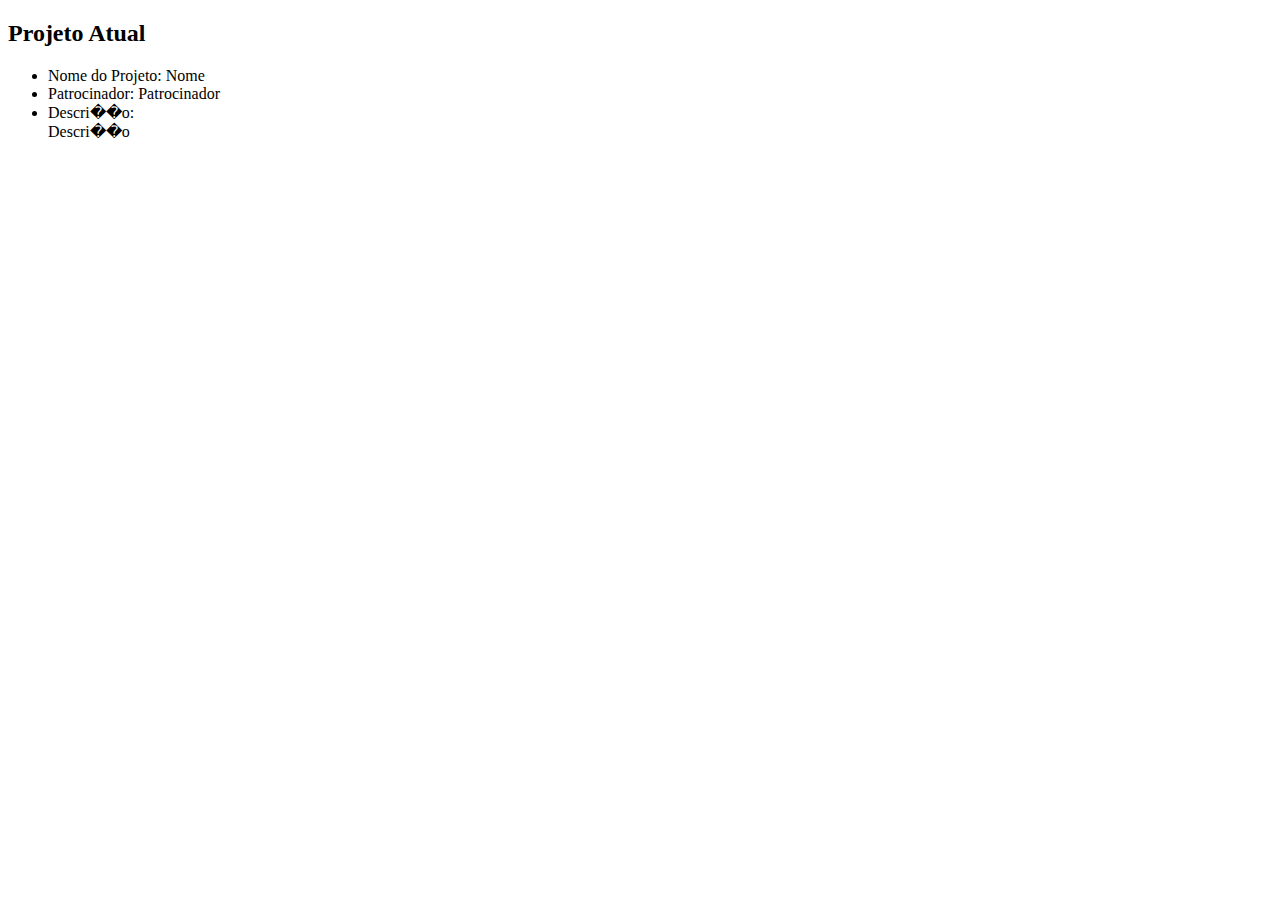
<file: src/main/resources/templates/index.html>
<!DOCTYPE html>
<html xmlns:th="http://www.thymeleaf.org">
<head>

<title>Sistema de Projetos</title>

   <th:block th:include="fragments/cabecalho :: head"></th:block>

</head>
<body>


  <th:block th:include="fragments/menu :: menu"></th:block>
  
  	<div class="container">
		
	    <h2>Projeto Atual</h2>
	    <ul class="list-group">
	        <li class="list-group-item"><label>Nome do Projeto:</label>
	        	<span th:text="${projeto1.nome}"> Nome</span></li>
	        <li class="list-group-item"><label>Patrocinador:</label>
	        	<span th:text="${projeto1.patrocinador}">Patrocinador</span></li>
	        <li class="list-group-item"><label>Descri��o:</label><br/>
	        	<span th:text="${projeto1.descricao}">Descri��o</span></li>
	    </ul>
		
	</div>
  
		

</body>
</html>
</file>
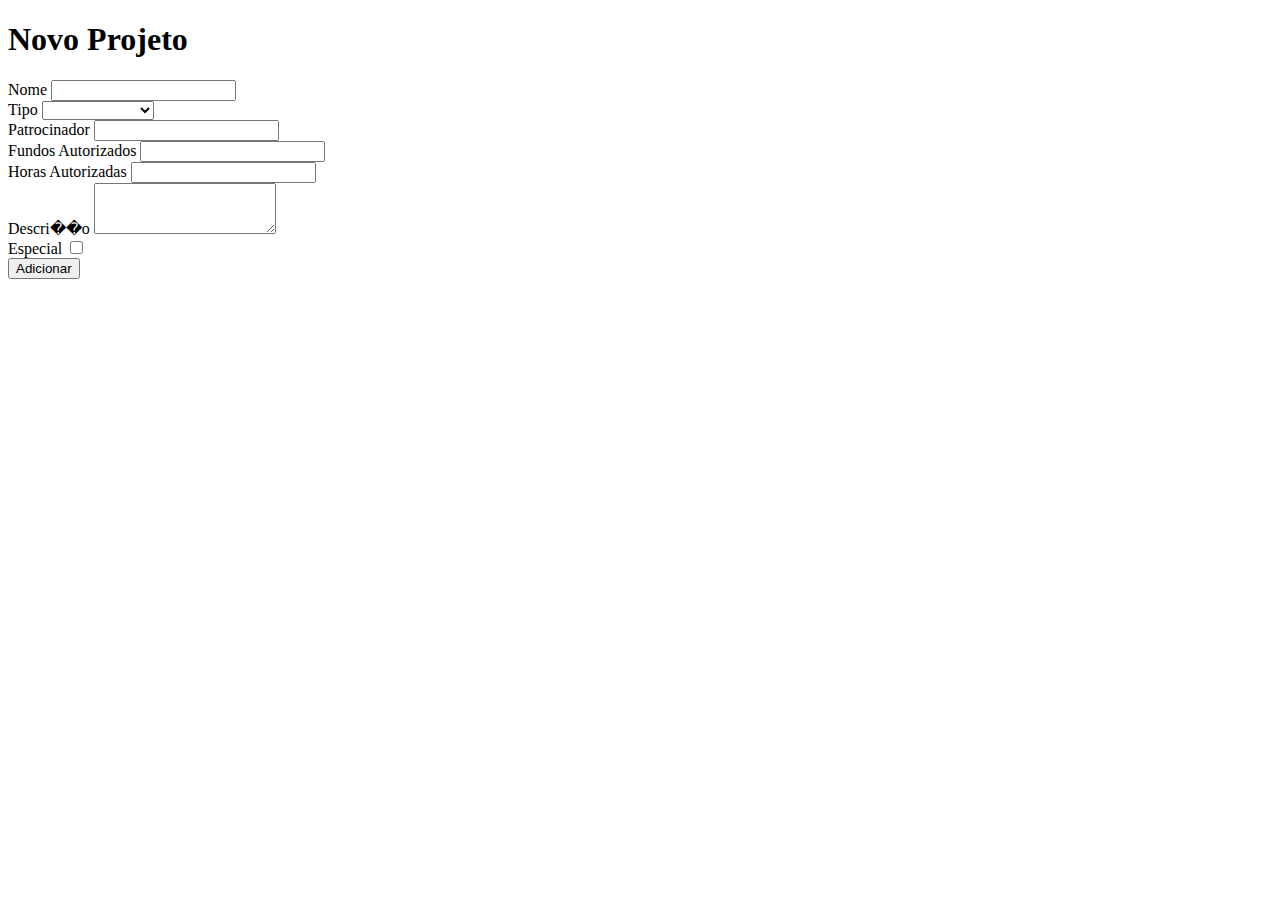
<file: src/main/resources/templates/adicionarProjeto.html>
<!DOCTYPE html>
<html xmlns:th="http://www.thymeleaf.org">
<head>
   <title>Sistema de Projetos</title>
   <th:block th:include="fragments/cabecalho :: head"></th:block>
</head>
<body>
    <th:block th:include="fragments/menu :: menu"></th:block>
<div class="container">
	<h1>Novo Projeto</h1>
	<div class="row">
		<form action="#" th:action="@{/projeto/adicionar}" method="post" class="col-md-8 col-md-offset-2">
			<div class="form-group">
				<label for="nomeProjeto">Nome</label> 
				<input type="text" id="nomeProjeto" class="form-control" name="nome" />
			</div>
			<div class="form-group">
				<label for="tipoProjeto">Tipo</label>
				<select name="tipo" class="selectpicker">
					<option></option>
					<option value="simples">Ano �nico</option>
					<option value="multi">M�ltipos Anos</option>
				</select>
			</div>
			<div class="form-group">
				<label for="patrocinador">Patrocinador</label> 
				<input id="patrocinador" type="text" class="form-control" name="patrocinador" />
			</div>
			<div class="form-group">
				<label for="fundos">Fundos Autorizados</label> 
				<input id="fundos" type="text" class="form-control" name="fundosAutorizados" />
			</div>
			<div class="form-group">
				<label for="horas">Horas Autorizadas</label> 
				<input id="horas" type="text" class="form-control" name="horasAutorizadas" />
			</div>
			<div class="form-group">
				<label for="nomeProjeto">Descri��o</label>
				<textarea class="form-control" rows="3"></textarea>
			</div>
			<div class="form-group">
				<label for="especial">Especial</label>
				<input id="especial" name="especial" type="checkbox"/>
			</div>
			<button type="submit" class="btn btn-default">Adicionar</button>
		</form>
	</div>
    </div>
</body>
</html>
</file>
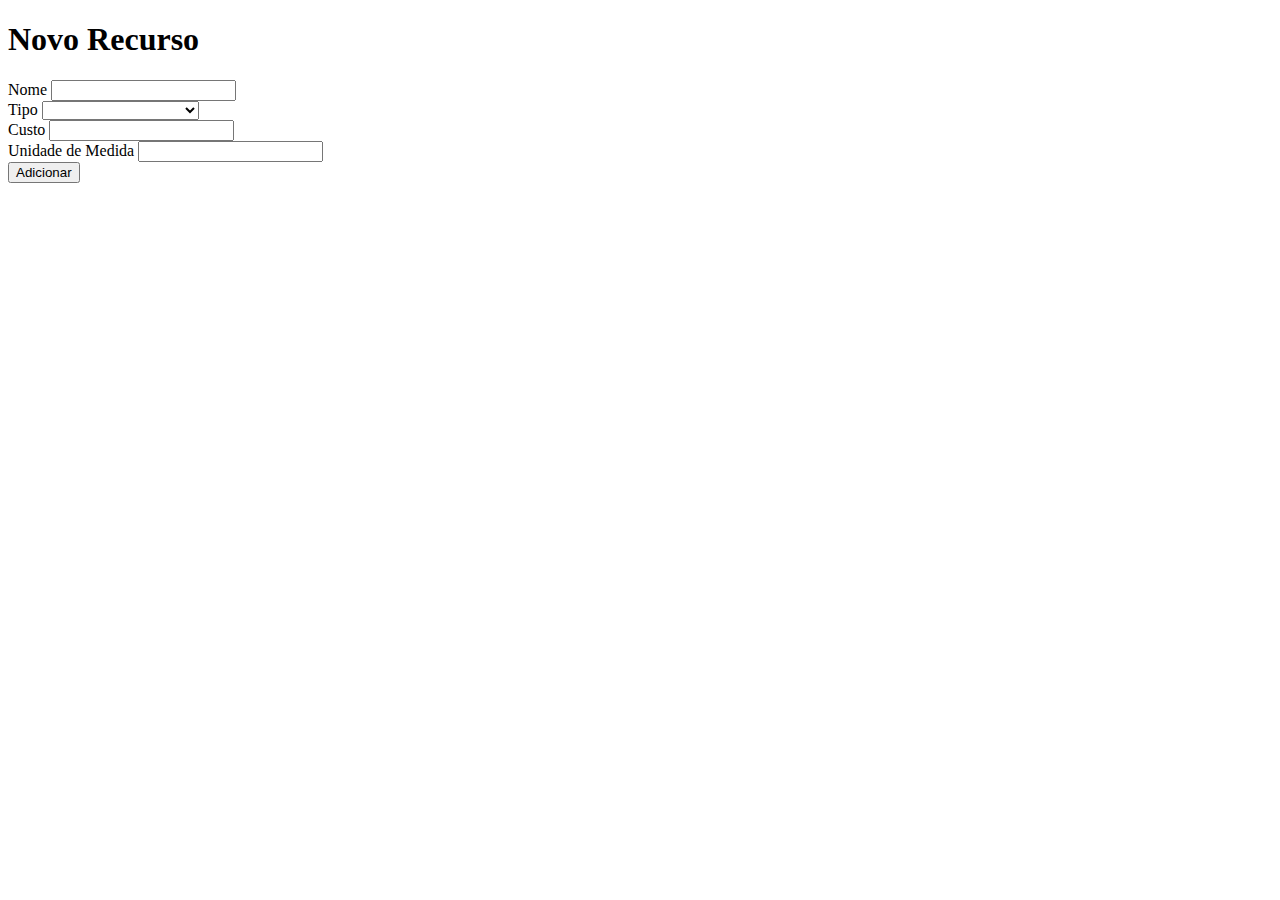
<file: src/main/resources/templates/adicionarRecurso.html>
<!DOCTYPE html>
<html xmlns:th="http://www.thymeleaf.org">
<head>
<title>Sistema de Projetos</title>
<th:block th:include="fragments/cabecalho :: head"></th:block>
</head>
<body>
	<th:block th:include="fragments/menu :: menu"></th:block>
	<div class="container">
		<div class="row">
			<h1>Novo Recurso</h1>
		</div>
		<form action="#" th:action="@{/recurso/adicionar}" method="POST"
			class="col-md-8 col-md-offset-2">
			<div class="row">
				<div class="form-group">
					<label for="nomeRecurso">Nome</label> 
					<input type="text"
						id="nomeRecurso" class="form-control" name="nome" />
				</div>
				<div class="form-group">
					<label for="tipoRecurso">Tipo</label> 
					<select id="tipoRecurso"
						name="tipo" class="selectpicker">
						<option></option>
						<option value="material">Material</option>
						<option value="outros">Outros</option>
						<option value="staff">Staff</option>
						<option value="tech">Equipamento T�cnico</option>
					</select>
				</div>
				<div class="form-group">
					<label for="custo">Custo</label> 
					<input id="custo" type="text"
						class="form-control" name="custo" />
				</div>
				<div class="form-group">
					<label for="unidade">Unidade de Medida</label> 
					<input
						id="unidade" type=" text" class="form-control"
						name="unidadeMedida" />
				</div>
				<button type="submit" class="btn btn-default">Adicionar</button>
			</div>
		</form>
	</div>

</body>
</html>
</file>
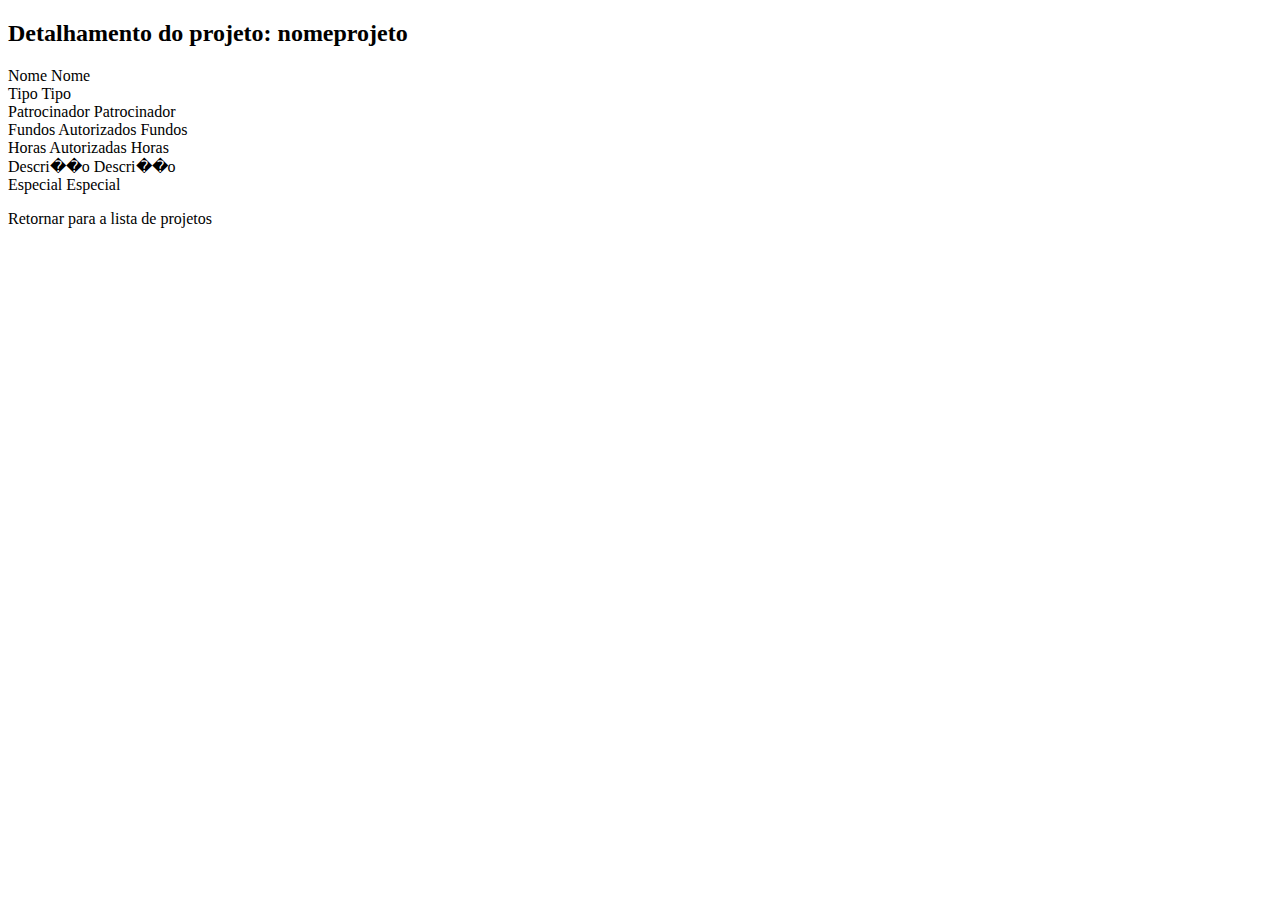
<file: src/main/resources/templates/projeto.html>
<!DOCTYPE html>
<html xmlns:th="http://www.thymeleaf.org">
<head>
   <title>Sistema de Projetos</title>
   <th:block th:include="fragments/cabecalho :: head"></th:block>
</head>
<body>
    <th:block th:include="fragments/menu :: menu"></th:block>
<div class="container">
    <h2>Detalhamento do projeto: <span th:text="${projeto.nome}">nomeprojeto</span></h2>
    <div class="row">
        <div class="form-group">
			<label for="nomeProjeto">Nome</label>
			<span th:text="${projeto.nome}">Nome</span>
		</div>
		<div class="form-group">
			<label for="tipoProjeto">Tipo</label>
			<span th:text="${projeto.tipo}">Tipo</span>
		</div>
		<div class="form-group">
			<label for="patrocinador">Patrocinador</label>
			<span th:text="${projeto.patrocinador}">Patrocinador</span>
		</div>
		<div class="form-group">
			<label for="fundos">Fundos Autorizados</label>
			<span th:text="${projeto.fundosAutorizados}">Fundos</span>
		</div>
		<div class="form-group">
			<label for="horas">Horas Autorizadas</label>
			<span th:text="${projeto.horasAutorizadas}">Horas</span>
		</div>
		<div class="form-group">
			<label for="descricaoProjeto">Descri��o</label>
			<span th:text="${projeto.descricao}">Descri��o</span>
		</div>
		<div class="form-group">
			<label for="especial">Especial</label>
			<span th:text="${projeto.especial}">Especial</span>
		</div>
    </div>
    <p></p>
    <a th:href="@{../projeto/buscar}">Retornar para a lista de projetos</a>
</div>

</body>
</html>
</file>
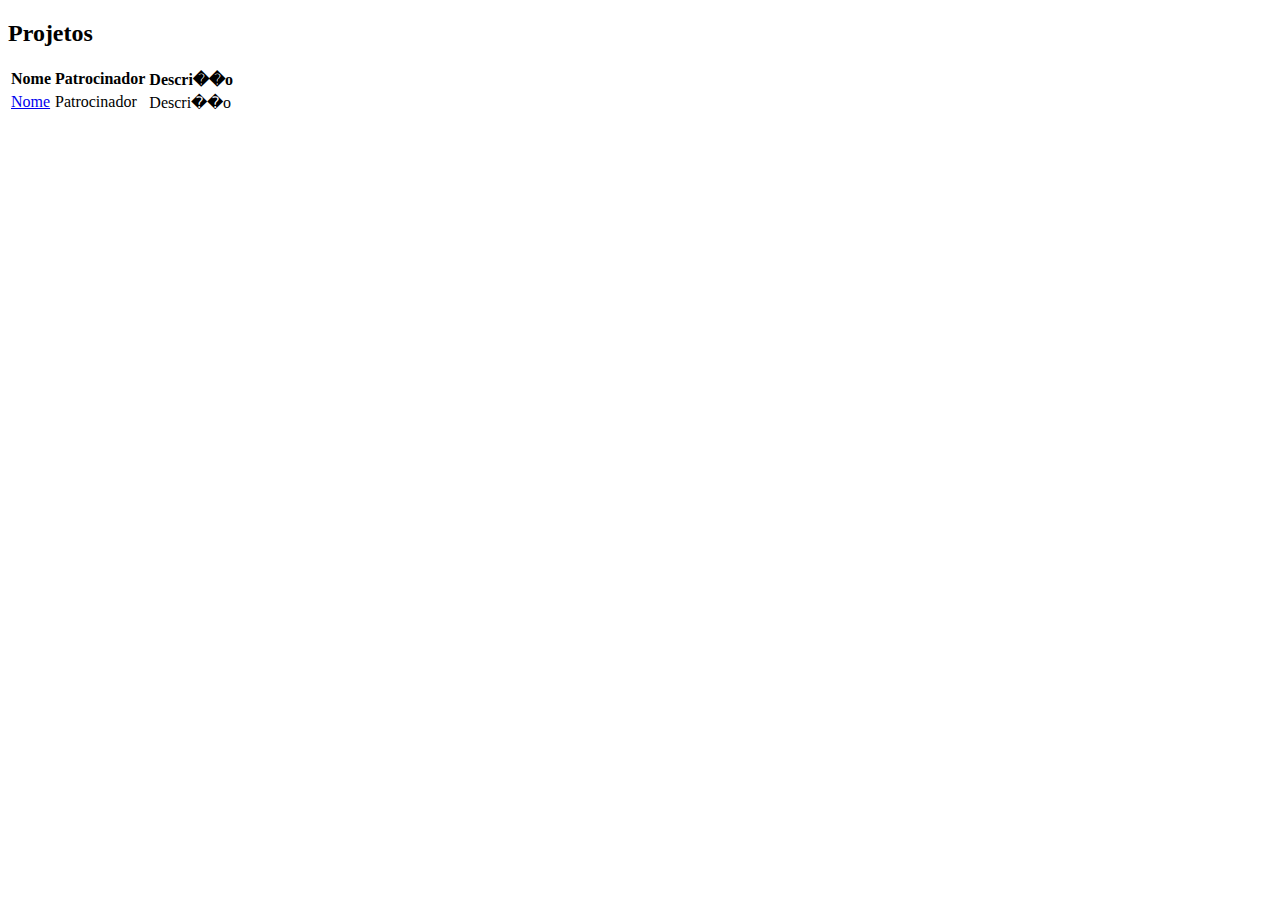
<file: src/main/resources/templates/projetos.html>
<!DOCTYPE html>
<html xmlns:th="http://www.thymeleaf.org">
<head>

<title>Sistema de Projetos</title>

   <th:block th:include="fragments/cabecalho :: head"></th:block>

</head>
<body>


  <th:block th:include="fragments/menu :: menu"></th:block>
  
  	<div class="container">
		
	    <h2>Projetos</h2>
	    <table class="table table-hover">
		<tbody>
			<tr>
				<th>Nome</th><th>Patrocinador</th><th>Descri��o</th>
			</tr>
			<tr th:each="projeto : ${projetos}">
				<td><a href="projeto.html"
					th:href="@{|/projeto/${projeto.idProjeto}|}"
					th:text="|${projeto.nome}|">Nome</a>
				</td>
				<td th:text="${projeto.patrocinador}">Patrocinador</td>
				<td th:text="${projeto.descricao}">Descri��o</td>
			</tr>	
		</tbody>
	    </table>

		
	</div>
  
		

</body>
</html>
</file>
